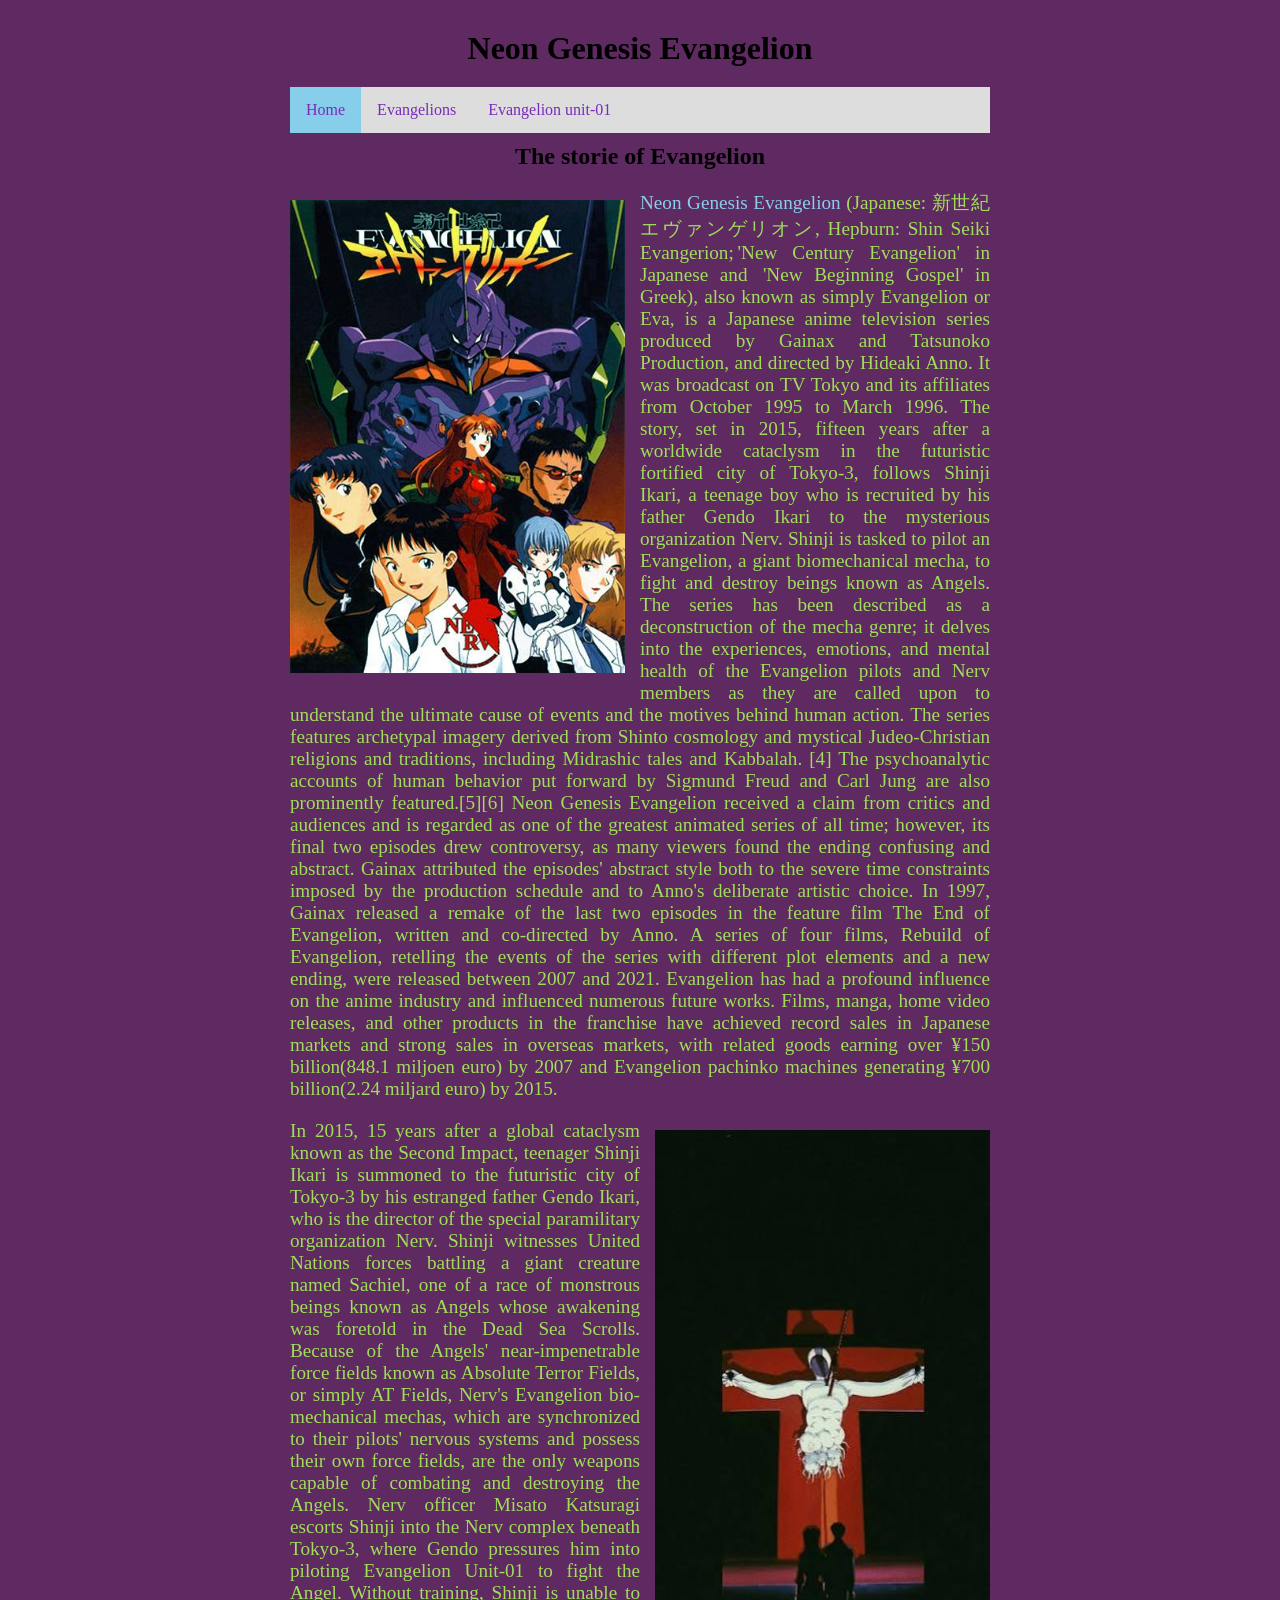
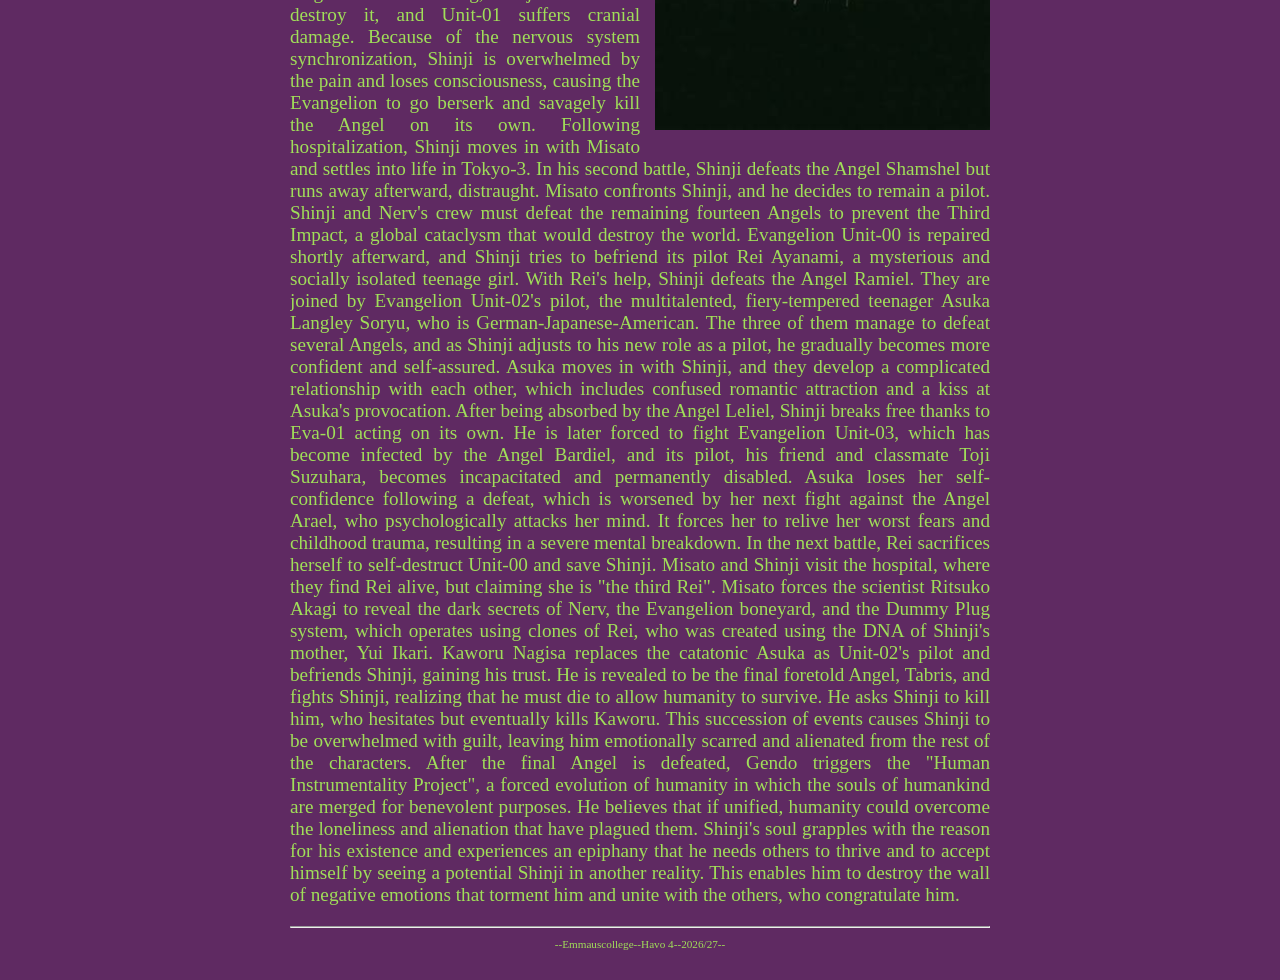
<file: index.html>
<!DOCTYPE html>
<html>
  
  <head>
    <link rel="stylesheet" href="style.css">
    <title>Dit is een eenvoudige website</title>
  </head>
  
  <body>
    
    <div class="page">
  
      <div class="header">
        <h1 id="hoofdtitel" class="belangrijk">Neon Genesis Evangelion</h1>
      </div>
  
      <div class="nav">
        <ul>
          <li><a class="active" href="index.html">Home</a></li>
          <li><a href="Eva.html">Evangelions</a></li>
          <li><a href="Angels.html">Evangelion <unit-01>unit-01</unit-01></a></li>
        </ul>
      </div>
      
      <div class="main">
        <h2>The storie of Evangelion</h2>
  
        <div class="item">
          
          <p>
            <img class="item-plaatje" src="afbeeldingen/Plaat01.jpg"></img>
            <a href="https://en.wikipedia.org/w/index.php?curid=32648077">Neon Genesis Evangelion</a> (Japanese: 新世紀エヴァンゲリオン, Hepburn: Shin Seiki Evangerion; 'New Century Evangelion' in Japanese and
             'New Beginning Gospel' in Greek), also known as simply Evangelion or Eva, is a Japanese anime television series produced by Gainax and Tatsunoko Production, and directed by Hideaki Anno.
            It was broadcast on TV Tokyo and its affiliates from October 1995 to March 1996.
            The story, set in 2015, fifteen years after a worldwide cataclysm in the futuristic fortified city of Tokyo-3, follows Shinji Ikari, a teenage boy who is recruited by his father Gendo Ikari to the mysterious organization Nerv.
            Shinji is tasked to pilot an Evangelion, a giant biomechanical mecha, to fight and destroy beings known as Angels.

            The series has been described as a deconstruction of the mecha genre; it delves into the experiences, emotions, and mental health of the Evangelion pilots and Nerv members as they are called upon to understand the ultimate cause of events and the motives behind human action. 
            The series features archetypal imagery derived from Shinto cosmology and mystical Judeo-Christian religions and traditions, including Midrashic tales and Kabbalah.
            [4] The psychoanalytic accounts of human behavior put forward by Sigmund Freud and Carl Jung are also prominently featured.[5][6]

            Neon Genesis Evangelion received a claim from critics and audiences and is regarded as one of the greatest animated series of all time; however, its final two episodes drew controversy, as many viewers found the ending confusing and abstract. 
            Gainax attributed the episodes' abstract style both to the severe time constraints imposed by the production schedule and to Anno's deliberate artistic choice. In 1997, Gainax released a remake of the last two episodes in the feature film The End of Evangelion, written and co-directed by Anno. 
            A series of four films, Rebuild of Evangelion, retelling the events of the series with different plot elements and a new ending, were released between 2007 and 2021. Evangelion has had a profound influence on the anime industry and influenced numerous future works.
            Films, manga, home video releases, and other products in the franchise have achieved record sales in Japanese markets and strong sales in overseas markets, with related goods earning over ¥150 billion(848.1 miljoen euro) by 2007 and Evangelion pachinko machines generating ¥700 billion(2.24 miljard euro) by 2015.
          </p>
        </div>
  
        <div class="item">
       
          <p class="item-tekst2">
        <img class="item-plaatje2" src="afbeeldingen/Plaat04.jpeg">
            In 2015, 15 years after a global cataclysm known as the Second Impact, teenager Shinji Ikari is summoned to the futuristic city of Tokyo-3 by his estranged father Gendo Ikari, who is the director of the special paramilitary organization Nerv.
            Shinji witnesses United Nations forces battling a giant creature named Sachiel, one of a race of monstrous beings known as Angels whose awakening was foretold in the Dead Sea Scrolls.
            Because of the Angels' near-impenetrable force fields known as Absolute Terror Fields, or simply AT Fields, Nerv's Evangelion bio-mechanical mechas, which are synchronized to their pilots' nervous systems and possess their own force fields,
            are the only weapons capable of combating and destroying the Angels.
            Nerv officer Misato Katsuragi escorts Shinji into the Nerv complex beneath Tokyo-3, where Gendo pressures him into piloting Evangelion Unit-01 to fight the Angel.
            Without training, Shinji is unable to destroy it, and Unit-01 suffers cranial damage.
            Because of the nervous system synchronization, Shinji is overwhelmed by the pain and loses consciousness, causing the Evangelion to go berserk and savagely kill the Angel on its own.
            Following hospitalization, Shinji moves in with Misato and settles into life in Tokyo-3.
            In his second battle, Shinji defeats the Angel Shamshel but runs away afterward, distraught. Misato confronts Shinji, and he decides to remain a pilot.
            Shinji and Nerv's crew must defeat the remaining fourteen Angels to prevent the Third Impact, a global cataclysm that would destroy the world.
            Evangelion Unit-00 is repaired shortly afterward, and Shinji tries to befriend its pilot Rei Ayanami, a mysterious and socially isolated teenage girl. With Rei's help, Shinji defeats the Angel Ramiel.
            They are joined by Evangelion Unit-02's pilot, the multitalented, fiery-tempered teenager Asuka Langley Soryu, who is German-Japanese-American.
            The three of them manage to defeat several Angels, and as Shinji adjusts to his new role as a pilot, he gradually becomes more confident and self-assured.
            Asuka moves in with Shinji, and they develop a complicated relationship with each other, which includes confused romantic attraction and a kiss at Asuka's provocation.
            After being absorbed by the Angel Leliel, Shinji breaks free thanks to Eva-01 acting on its own.
            He is later forced to fight Evangelion Unit-03, which has become infected by the Angel Bardiel, and its pilot, his friend and classmate Toji Suzuhara, becomes incapacitated and permanently disabled.
            Asuka loses her self-confidence following a defeat, which is worsened by her next fight against the Angel Arael, who psychologically attacks her mind.
            It forces her to relive her worst fears and childhood trauma, resulting in a severe mental breakdown. In the next battle, Rei sacrifices herself to self-destruct Unit-00 and save Shinji.
            Misato and Shinji visit the hospital, where they find Rei alive, but claiming she is "the third Rei". Misato forces the scientist Ritsuko Akagi to reveal the dark secrets of Nerv, the Evangelion boneyard, and the Dummy Plug system,
            which operates using clones of Rei, who was created using the DNA of Shinji's mother, Yui Ikari. Kaworu Nagisa replaces the catatonic Asuka as Unit-02's pilot and befriends Shinji, gaining his trust.
            He is revealed to be the final foretold Angel, Tabris, and fights Shinji, realizing that he must die to allow humanity to survive. He asks Shinji to kill him, who hesitates but eventually kills Kaworu.
            This succession of events causes Shinji to be overwhelmed with guilt, leaving him emotionally scarred and alienated from the rest of the characters.
            After the final Angel is defeated, Gendo triggers the "Human Instrumentality Project", a forced evolution of humanity in which the souls of humankind are merged for benevolent purposes.
            He believes that if unified, humanity could overcome the loneliness and alienation that have plagued them.
            Shinji's soul grapples with the reason for his existence and experiences an epiphany that he needs others to thrive and to accept himself by seeing a potential Shinji in another reality.
            This enables him to destroy the wall of negative emotions that torment him and unite with the others, who congratulate him.
          </p>
        </div>
      <div class="footer">
        <hr>
        <p class="smalltext">--Emmauscollege--Havo 4--2026/27--</p>
      </div>
  
    </div>
    
  </body>
</html>
</file>
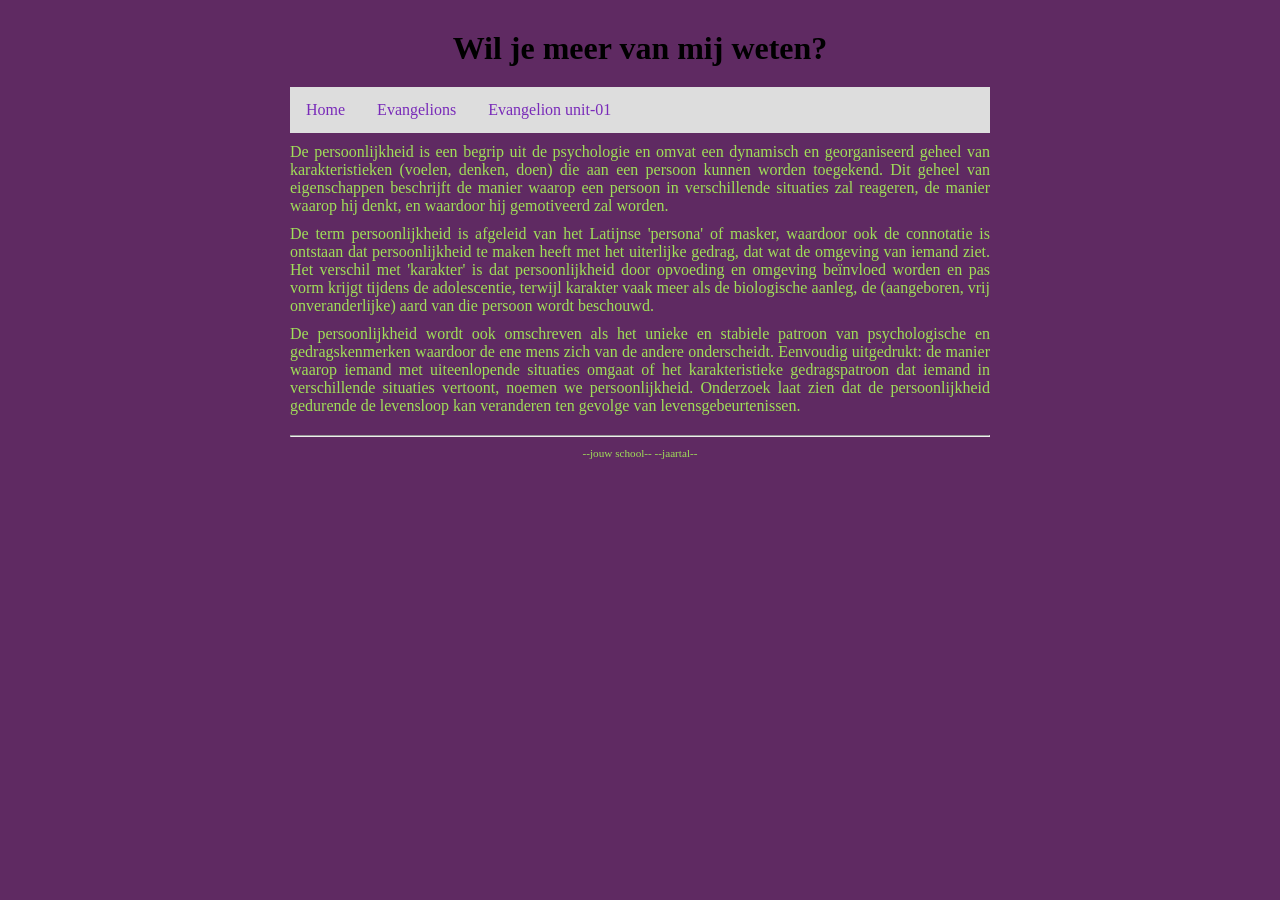
<file: Angels.html>
<!DOCTYPE html>
<html>

  <head>
    <link rel="stylesheet" href="style.css">
    <title>Dit is een eenvoudige website</title>
  </head>
  
  <body>
    <div class="page">
  
      <div class="header">
        <h1>Wil je meer van mij weten?</h1>
      </div>
  
      <div class="nav">
        <ul>
          <li><a href="index.html">Home</a></li>
          <li><a href="Eva.html">Evangelions</a></li>
          <li><a href="Angels.html">Evangelion <unit-01>unit-01</unit-01></a></a></li>
        </ul>
      </div>
  
      <div class="main">
        <p>De persoonlijkheid is een begrip uit de psychologie en omvat een dynamisch en georganiseerd geheel van
          karakteristieken (voelen, denken, doen) die aan een persoon kunnen worden toegekend. Dit geheel van
          eigenschappen beschrijft de manier waarop een persoon in verschillende situaties zal reageren, de manier waarop
          hij denkt, en waardoor hij gemotiveerd zal worden.</p>
        <p>De term persoonlijkheid is afgeleid van het Latijnse 'persona' of masker, waardoor ook de connotatie is
          ontstaan dat persoonlijkheid te maken heeft met het uiterlijke gedrag, dat wat de omgeving van iemand ziet. Het
          verschil met 'karakter' is dat persoonlijkheid door opvoeding en omgeving beïnvloed worden en pas vorm krijgt
          tijdens de adolescentie, terwijl karakter vaak meer als de biologische aanleg, de (aangeboren, vrij
          onveranderlijke) aard van die persoon wordt beschouwd.</p>
        <p>De persoonlijkheid wordt ook omschreven als het unieke en stabiele patroon van psychologische en
          gedragskenmerken waardoor de ene mens zich van de andere onderscheidt. Eenvoudig uitgedrukt: de manier waarop
          iemand met uiteenlopende situaties omgaat of het karakteristieke gedragspatroon dat iemand in verschillende
          situaties vertoont, noemen we persoonlijkheid. Onderzoek laat zien dat de persoonlijkheid gedurende de
          levensloop kan veranderen ten gevolge van levensgebeurtenissen.</p>
      </div>
  
      <div class="footer">
        <hr>
        <p class="smalltext">--jouw school-- --jaartal--</p>
      </div>
  
    </div>
    
  </body>

</html>
</file>
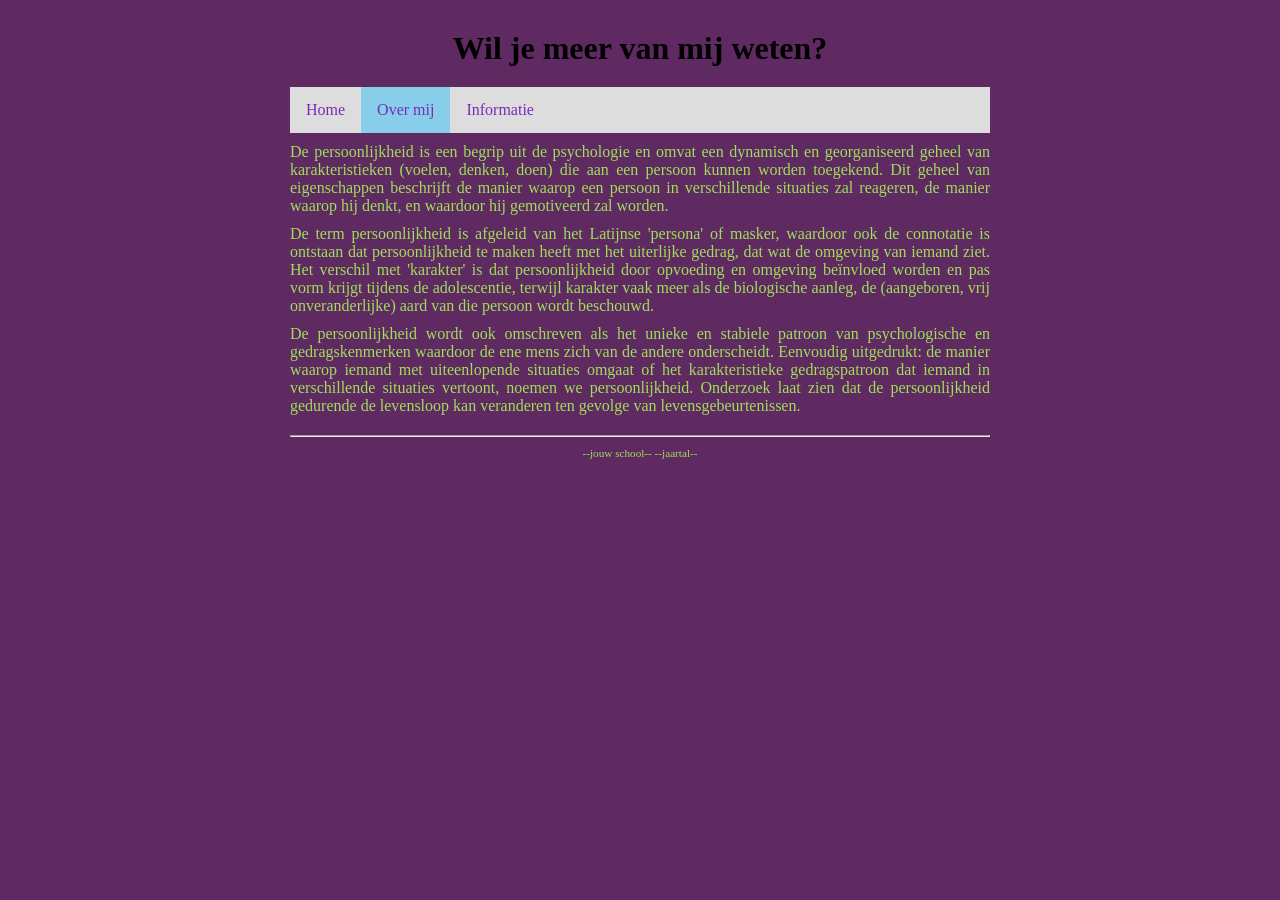
<file: Eva-01.html>
<!DOCTYPE html>
<html>

  <head>
    <link rel="stylesheet" href="style.css">
    <title>Dit is een eenvoudige website</title>
  </head>
  
  <body>
    <div class="page">
  
      <div class="header">
        <h1>Wil je meer van mij weten?</h1>
      </div>
  
      <div class="nav">
        <ul>
          <li><a href="index.html">Home</a></li>
          <li><a class="active" href="overmij.html">Over mij</a></li>
          <li><a href="info.html">Informatie</a></li>
        </ul>
      </div>
  
      <div class="main">
        <p>De persoonlijkheid is een begrip uit de psychologie en omvat een dynamisch en georganiseerd geheel van
          karakteristieken (voelen, denken, doen) die aan een persoon kunnen worden toegekend. Dit geheel van
          eigenschappen beschrijft de manier waarop een persoon in verschillende situaties zal reageren, de manier waarop
          hij denkt, en waardoor hij gemotiveerd zal worden.</p>
        <p>De term persoonlijkheid is afgeleid van het Latijnse 'persona' of masker, waardoor ook de connotatie is
          ontstaan dat persoonlijkheid te maken heeft met het uiterlijke gedrag, dat wat de omgeving van iemand ziet. Het
          verschil met 'karakter' is dat persoonlijkheid door opvoeding en omgeving beïnvloed worden en pas vorm krijgt
          tijdens de adolescentie, terwijl karakter vaak meer als de biologische aanleg, de (aangeboren, vrij
          onveranderlijke) aard van die persoon wordt beschouwd.</p>
        <p>De persoonlijkheid wordt ook omschreven als het unieke en stabiele patroon van psychologische en
          gedragskenmerken waardoor de ene mens zich van de andere onderscheidt. Eenvoudig uitgedrukt: de manier waarop
          iemand met uiteenlopende situaties omgaat of het karakteristieke gedragspatroon dat iemand in verschillende
          situaties vertoont, noemen we persoonlijkheid. Onderzoek laat zien dat de persoonlijkheid gedurende de
          levensloop kan veranderen ten gevolge van levensgebeurtenissen.</p>
      </div>
  
      <div class="footer">
        <hr>
        <p class="smalltext">--jouw school-- --jaartal--</p>
      </div>
  
    </div>
    
  </body>

</html>
</file>
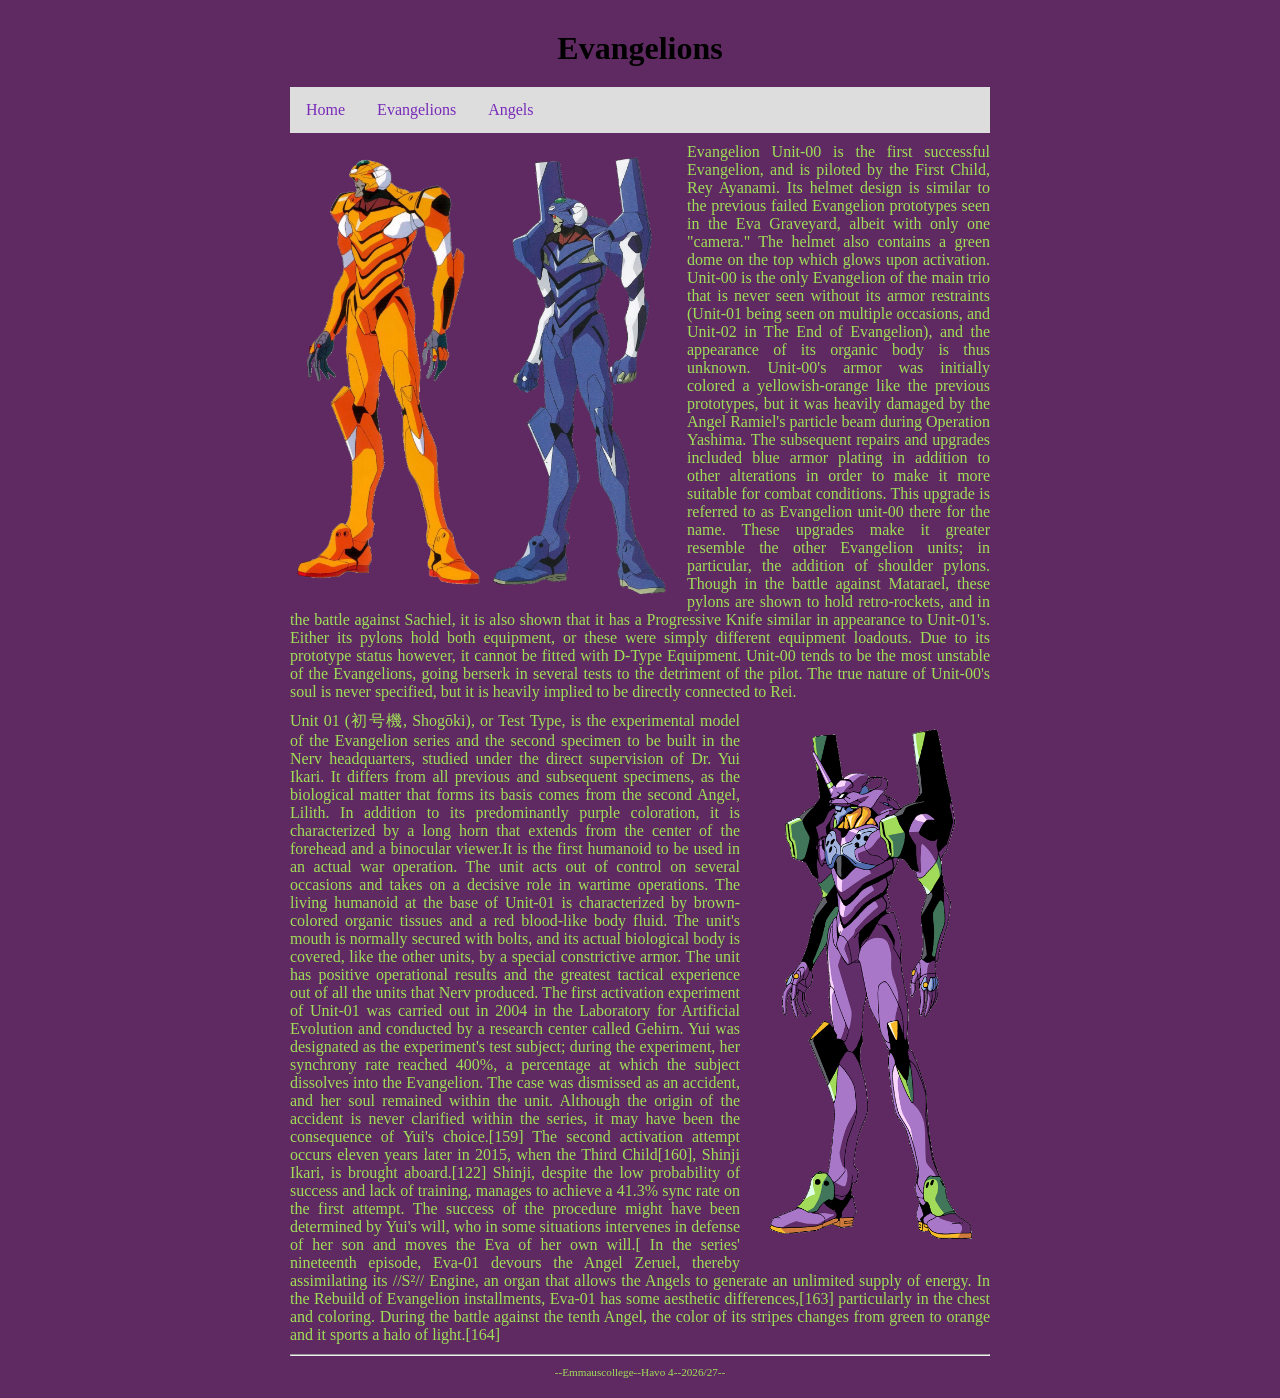
<file: Eva.html>
<!DOCTYPE html>

<html>

  <head>
    <link rel="stylesheet" href="style.css">
    <title>Dit is een eenvoudige website</title>
  </head>
  
  <body>
    
    <div class="page">
  
      <div class="header">
        <h1>Evangelions</h1>
      </div>
  
      <div class="nav">
        <ul>
          <li><a href="index.html">Home</a></li>
          <li><a href="Eva.html">Evangelions</a></li>
          <li><a href="Angels.html">Angels</a></li>
        </ul>
      </div>
  
      <div class="unit00">
        <p>
          <img class="item-plaatje3" src="afbeeldingen/Plaat05.webp">
          <img class="item-plaatje4" src="afbeeldingen/Plaat06.webp">
          Evangelion Unit-00 is the first successful Evangelion,
          and is piloted by the First Child, Rey Ayanami.
          Its helmet design is similar to the previous failed Evangelion prototypes seen in the Eva Graveyard,
          albeit with only one "camera."
          The helmet also contains a green dome on the top which glows upon activation.
          Unit-00 is the only Evangelion of the main trio that is never seen without its armor restraints
          (Unit-01 being seen on multiple occasions, and Unit-02 in The End of Evangelion),
          and the appearance of its organic body is thus unknown.
          Unit-00's armor was initially colored a yellowish-orange like the previous prototypes,
          but it was heavily damaged by the Angel Ramiel's particle beam during Operation Yashima.
          The subsequent repairs and upgrades included blue armor plating in addition to other alterations in order to make it more suitable for combat conditions.
          This upgrade is referred to as Evangelion unit-00 there for the name.
          These upgrades make it greater resemble the other Evangelion units; in particular,
          the addition of shoulder pylons. Though in the battle against Matarael,
          these pylons are shown to hold retro-rockets, and in the battle against Sachiel,
          it is also shown that it has a Progressive Knife similar in appearance to Unit-01's.
          Either its pylons hold both equipment, or these were simply different equipment loadouts.
          Due to its prototype status however, it cannot be fitted with D-Type Equipment.
          Unit-00 tends to be the most unstable of the Evangelions,
          going berserk in several tests to the detriment of the pilot.
          The true nature of Unit-00's soul is never specified, but it is heavily 
          implied to be directly connected to Rei.
        </p>

        <p>
          <img class="item-plaatje5" src="afbeeldingen/Plaat07.webp">
          Unit 01 (初号機, Shogōki), or Test Type,
          is the experimental model of the Evangelion series and the second specimen to be built in the Nerv headquarters,
          studied under the direct supervision of Dr. Yui Ikari.
          It differs from all previous and subsequent specimens,
          as the biological matter that forms its basis comes from the second Angel,
          Lilith. In addition to its predominantly purple coloration,
          it is characterized by a long horn that extends from the center of the forehead and a binocular
          viewer.It is the first humanoid to be used in an actual war operation.
          The unit acts out of control on several occasions and takes on a decisive role
          in wartime operations. The living humanoid at the base of Unit-01 is characterized
          by brown-colored organic tissues and a red blood-like body fluid.
          The unit's mouth is normally secured with bolts, and its actual biological body is covered, 
          like the other units, by a special constrictive armor.
          The unit has positive operational results and the greatest tactical experience out of all 
          the units that Nerv produced.
          The first activation experiment of Unit-01 was carried out in 2004 in the Laboratory
          for Artificial Evolution and conducted by a research center called Gehirn. 
          Yui was designated as the experiment's test subject; during the experiment, 
          her synchrony rate reached 400%, a percentage at which the subject dissolves 
          into the Evangelion. The case was dismissed as an accident, and her soul remained 
          within the unit. Although the origin of the accident is never clarified within the series, 
          it may have been the consequence of Yui's choice.[159] The second activation attempt 
          occurs eleven years later in 2015, when the Third Child[160], Shinji Ikari, 
          is brought aboard.[122] Shinji, despite the low probability of success and lack of training, 
          manages to achieve a 41.3% sync rate on the first attempt. 
          The success of the procedure might have been determined by Yui's will, 
          who in some situations intervenes in defense of her son and moves the Eva of her own will.[
         In the series' nineteenth episode, Eva-01 devours the Angel Zeruel, 
         thereby assimilating its //S²// Engine, 
         an organ that allows the Angels to generate an unlimited supply of energy.
        In the Rebuild of Evangelion installments, 
        Eva-01 has some aesthetic differences,[163] particularly in the chest and coloring. During the battle against the tenth Angel, the color of its stripes changes from green to orange and it sports a halo of light.[164]
        </p>

      </div>
  

      <div class=""footer">
        <hr>
        <p class="smalltext">--Emmauscollege--Havo 4--2026/27--</p>
      </div>
  
      <div
   
    
  </body>

</html>
</file>
<file: style.css>
/* Instellingen om fouten te helpen vinden,
   uncomment om aan te zetten */

/* zorg dat elke box een gestippelde rand krijgt, 
   zodat je de afmeting goed kunt zien, 
   let op 1: dit kan de layout soms kan wijzigen 
   let op 2: laat 1 sterretje voor { staan als je commentaar weghaalt */
/*  * {border: 1px dotted black;}   */
  
/* zorg dat elke box een doorzichtige donkere achtergrond krijgt, 
   hoe meer boxen in elkaar hoe donkerder de achtergrondkleur 
   letop: laat 1 sterretje voor { staan als je commentaar weghaalt */
/*  * {background-color: rgba(0,0,0,5%);}  */


/************************* BASISINSTELLINGEN *************************/

/* Basisinstellingen voor alle pagina's, alleen aanpassen als je pro wilt worden */

* {                               /* geldt voor alles */
  box-sizing: border-box;         /* zorg dat border meetelt bij de width en height van boxen */
  margin: 0px;                    /* standaard marge 0 pixels */
}

html, body {                      /* geldt voor html en body */
  background-color: #5F2A62;    /* achtergrondkleur lichtgrijs */
  color: #A0DE59;               /* tekstkleur donkergrijs */
}  

div {                             /* geldt voor div */
  overflow: hidden;               /* zorgt dat een <div> de hoogte krijgt van wat erin zit
                                     (anders tellen de floats erin niet mee voor de hoogte
                                     en wordt dus wel eens hoogte 0) */
}


/************************* ALLE WEBPAGINA'S *************************/

/* Indeling en opmaak voor alle pagina's */

.page {
  width: 700px;                   /* vaste breedte van 700 pixels */
  margin: 10px auto;              /* boven en onder 10 pixels marge,
                                     links en rechts marge gelijk verdeeld (gecentreerd) */
}

.header, .footer {                  /* geldt voor header en footer */
  margin: 10px 0px;
}

.main {                       
  text-align: justify;            /* tekst links en rechts uitvullen */
}

h1, h2, h3 {                      /* geldt voor h1 en h2 en h3 */
  margin: 10px 0px;
  text-align: center;             /* tekst centreren */
  color: rgb(0, 0, 0);
} 

p {
  margin: 10px 0px;
  text-align: justify;            /* tekst links en rechts uitvullen */
}

img {
  margin: 10px 0px;
}

a {
  color: skyblue;
  text-decoration: none;
}

a:hover {                         /* <a> als je er met de muis op staat */
  text-decoration: underline;
}

.smalltext {
  text-align: center;
  font-size: 0.7em;
}

/************************* NAVIGATIEBALK *************************/

/* navigatiebalk voor alle pagina's */

.nav ul {                        /* <ul> die child is van <nav> */
  list-style-type: none;
  margin: auto;
  padding: 0;
  background-color: #dddddd;
  overflow: hidden;
}

.nav ul li {                     /* <li> die child is van <ul> die op zijn beurt child is van <nav> */
  float: left;
}

.nav li a {
  display: block;
  color: rgb(121, 43, 185);
  text-align: center;
  padding: 14px 16px;
  text-decoration: none;
}

.nav li a:hover {
  background-color: #aaaaaa;
}

.nav li a.active {
  background-color: skyblue;
}


/************************* HOOFDPAGINA *************************/

/* Indeling en opmaak voor hoofdpagina */

/* .item {} */ /* hier doen we nog niks mee, dat mag je zelf toevoegen */

.item-plaatje {
  float: left;
  width: 350px;
  padding-right: 15px; /* zorgt dat plaatje niet tegen tekst komt */
}

.item-tekst {
  width: 340px;
}

.item {
  font-size: larger;
}

.item-plaatje2 {
  float: right;
  width: 350px;
  padding-left: 15px;
}

.item-tekst2 {
  width: 240; 
}

/************************* SUBPAGINA *************************/

/* Indeling en opmaak voor subpagina */

/* verzin deze zelf... */
.item-plaatje3 {
  float: left;
  width: 200px;

}
.item-plaatje4 {
  float: left;
  width: 197px;
  padding-right: 15px;
}
.unit00 {
  width: 700px;
}

.item-plaatje5 {
  float: right;
  width: 250px;
  padding-left: 15px;
}
</file>
